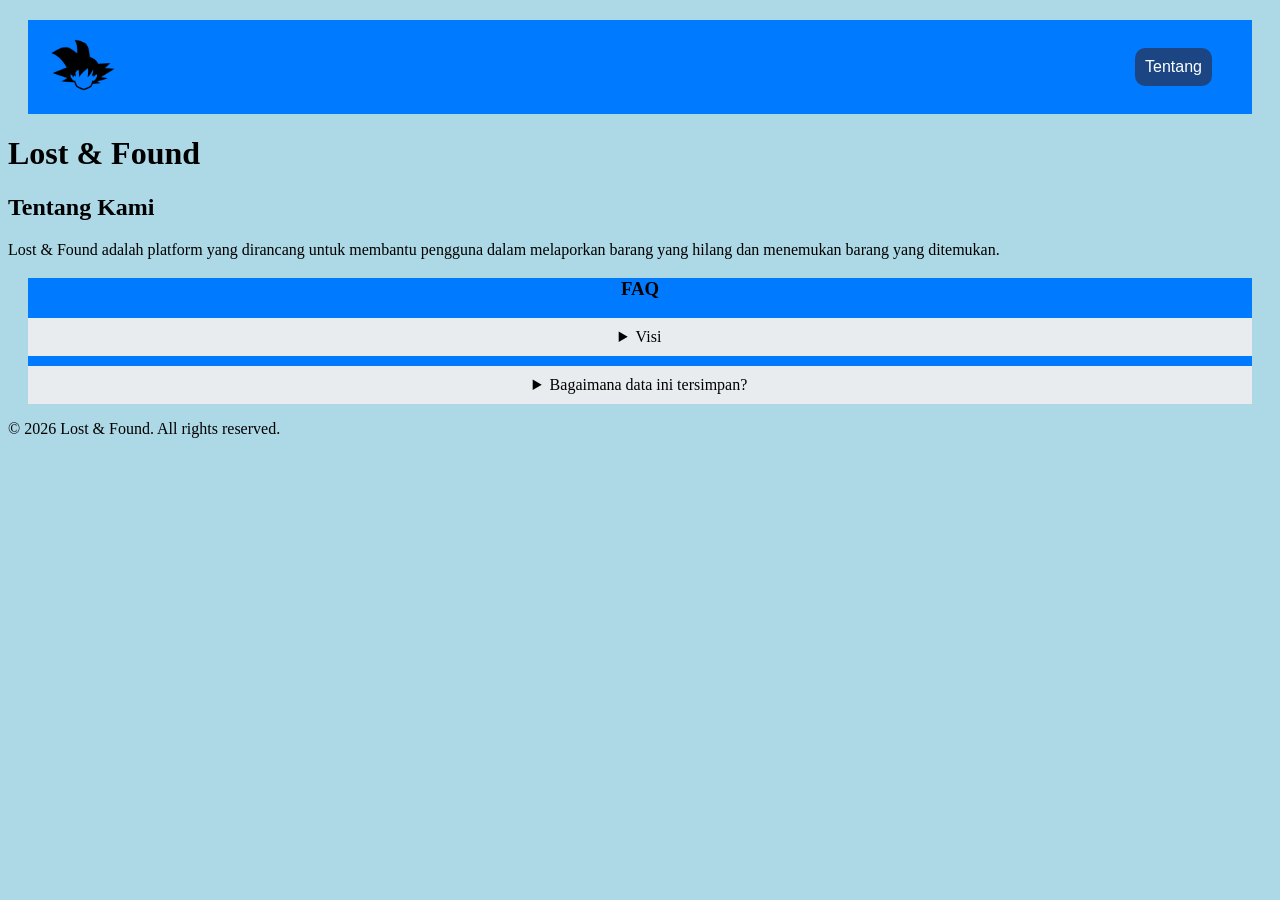
<file: tentang.html>
<!DOCTYPE html>
<html lang="id">
<head>
    <meta charset="UTF-8">
    <meta name="viewport" content="width=device-width, initial-scale=1.0">
    <title>Tentang Kami - Lost & Found</title>
    <link rel="stylesheet" href="stylist.css">
</head>
<body>
    <nav class="navbar">
        <a href="index.html" class="logo">
            <img src="gambar/gokuhair.png" alt="Logo">
        </a>
        <ul class="navlinks">
            <li><a href="tentang.html">Tentang</a></li>
        </ul>
    </nav>
    <header>
        <h1>Lost & Found</h1>
    </header>
    <main>
        <section>
            <h2>Tentang Kami</h2>
            <p>Lost & Found adalah platform yang dirancang untuk membantu pengguna dalam melaporkan barang yang hilang dan menemukan barang yang ditemukan.</p>
        </section>
        <section class="faq">
            <h3>FAQ</h3>
            <details>
                <summary>Visi</summary>
                <p>Menjadi platform terpercaya untuk membantu masyarakat dalam menemukan barang hilang dan melaporkan barang ditemukan.</p>
            </details>
            <details>
                <summary>Bagaimana data ini tersimpan?</summary>
                <p>Data yang tersimpan di Lost & Found dijamin keamanannya dan hanya digunakan untuk tujuan pelaporan barang hilang dan penemuan barang.</p>
            </details>
        </section>
    </main>

    <footer>
        <p>&copy; 2026 Lost & Found. All rights reserved.</p>
    </footer>
</body>
</html>
</file>
<file: stylist.css>
body {
    background-color: lightblue;
}
.navbar {
    display: flex;
  justify-content: space-between;
  align-items: center;
  background-color: #007bff;
  margin: 20px 20px; 
  padding: 10px 20px;
  font-family: Arial, sans-serif;
}
.logo img{
    height: 70px;
    width: 70px;
}
.navlinks {
    list-style: none;
    margin: 0;
    padding: 0;
    display: flex;
}
.navlinks li {
    margin-right: 20px;
    border-radius: 10px;
    padding: 10px 10px;
    background-color: #1b4683;
}
.navlinks li:hover {
    background-color: #153a6b;
    animation-name: test;
    animation-fill-mode: forwards;
    animation-duration: 0.5s;
}
.navlinks a {
    color: #fff;
    text-decoration: none;
    transition: color 0.2s;
}
.container {
    max-width: 800px;
    margin: 0 auto;
    background: #ffffff;
    padding: 30px;
    border-radius: 12px;
}
.form {
    background: #fafbfc;
    padding: 20px;
    border-radius: 8px;
    border: 1px solid #e1e4e8;
    margin-bottom: 30px;
}
label {
    display: block;
    margin-bottom: 5px;
    font-weight: 600;
    font-size: 0.9rem;
    color: #555;
}
input, textarea {
    width: 100%;
    padding: 10px;
    border: 1px solid #ccc;
    border-radius: 6px;
    font-size: 1rem;
    outline: none;
    transition: border-color 0.2s;
}
.btn {
    display: inline-block;
    background-color: #2877bc;
    color: #fff;
    margin-top: 10px;
    padding: 10px 20px;
    border: none;
    border-radius: 6px;
    cursor: pointer;
    font-size: 1rem;
    transition: background-color 0.2s;
}
.btn:hover {
    background-color: #1a5a99;
}
.info {
    margin-top: 20px;
    font-size: 0.9rem;
    background-color: #f1f1f1;
    padding: 10px;
}
.faq {
    background-color: #007bff;
    margin-right: 20px;
    margin-left: 20px;
    text-align: center;
}
.faq details {
    background-color: #e9ecef;
    padding: 10px;
    margin-bottom: 10px;
    interpolate-size: allow-keywords;
}
.faq details::details-content {
    height: 0px;
    overflow: clip;
    transition: height 300ms ease,
        content-visibility 300ms allow-discrete;
}
.faq details[open]::details-content {
    height: auto;
}
@keyframes test {
    0% { transform: scale(1); }
    100% { transform: scale(1.2); }
}
@view-transition {
    navigation: auto;
}
</file>
